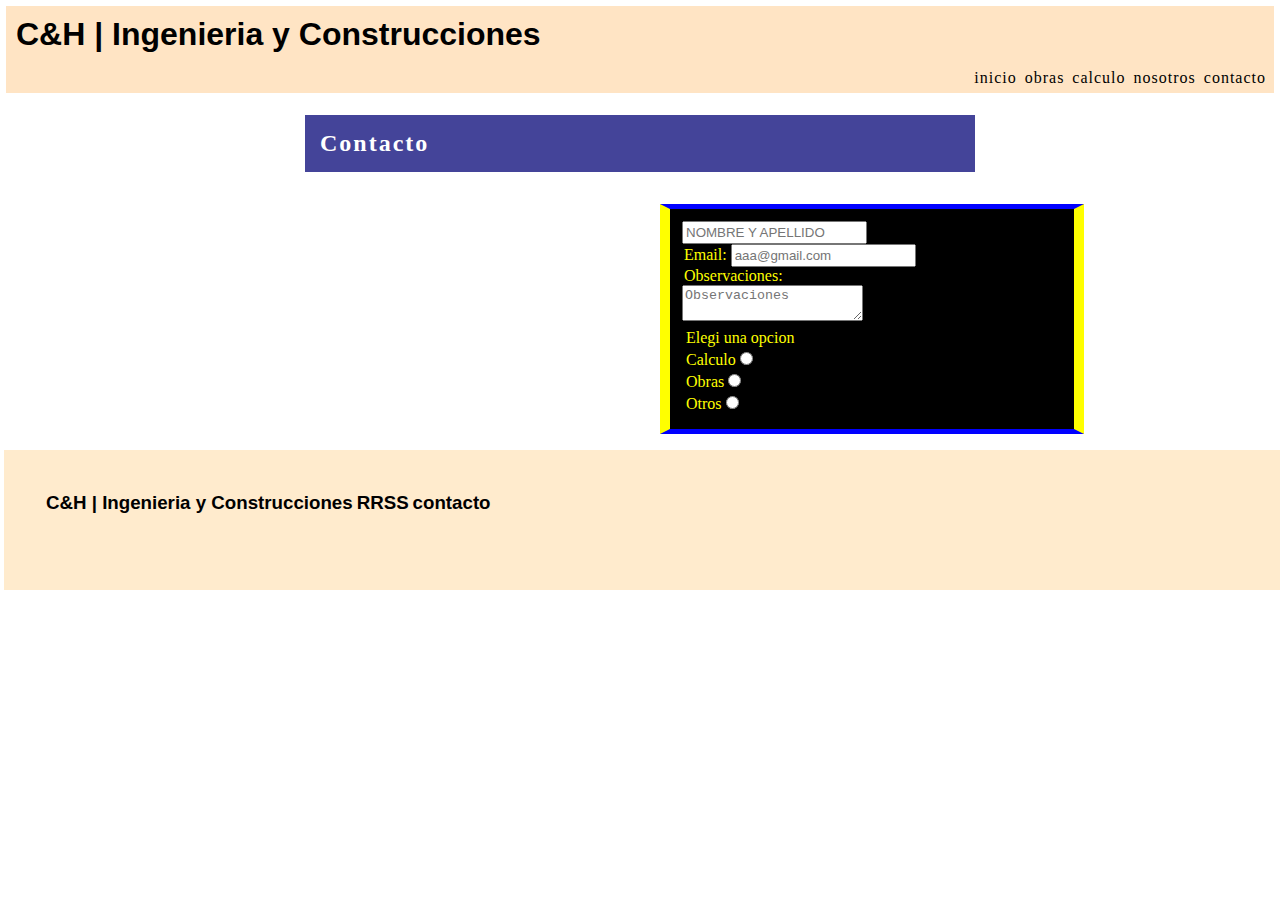
<file: paginas/contacto.html>
<html lang="es">
<head>
    <meta charset="UTF-8">
    <meta http-equiv="X-UA-Compatible" content="IE=edge">
    <meta name="viewport" content="width=device-width, initial-scale=1.0">
    <link rel="stylesheet" href="../css/estilos.css">
    <title> contacto </title>
</head>
<body>
    <header>
        <h1 class="header__titulo"> C&H | Ingenieria y Construcciones </h1>
        <nav class="header__navegacion">
            <ul>
                <li><a href="../index.html">inicio</a></li>
                <li><a href="../paginas/obras.html">obras</a></li>
                <li><a href="../paginas/calculo.html">calculo</a></li>
                <li><a href="../paginas/nosotros.html">nosotros</a></li>
                <li><a href="../paginas/contacto.html">contacto</a></li>
            </ul>
        </nav>
        <main>
        <h2 class="subtitulo__general" >Contacto</h2>
        <section>
            <article>
                <form action="#">
                    <input type="text" placeholder="NOMBRE Y APELLIDO"><br>
                    <label for="email">Email:
                        <input type="email" placeholder="aaa@gmail.com" name="email"><br>
                    </label>
                    <label for="Observaciones"> Observaciones:<br>
                        <textarea placeholder="Observaciones"></textarea>
                    </label>
                    <div><p>Elegi una opcion</p>
                        <div>Calculo
                            <input type="radio" name="lado" value="calculo">
                        </div>
                        <div>Obras
                            <input type="radio" name="lado" value="obras">
                        </div>
                        <div>Otros
                            <input type="radio" name="lado" value="otros">
                        </div>
                    </div>
                    </form>
            </article>
        </section>
    </main>
    </header>
    <footer>
        <h3>C&H | Ingenieria y Construcciones</h3>
        <h3>RRSS</h3>
        <H3>contacto</H3>
    </footer>
</body>
</html>
</file>
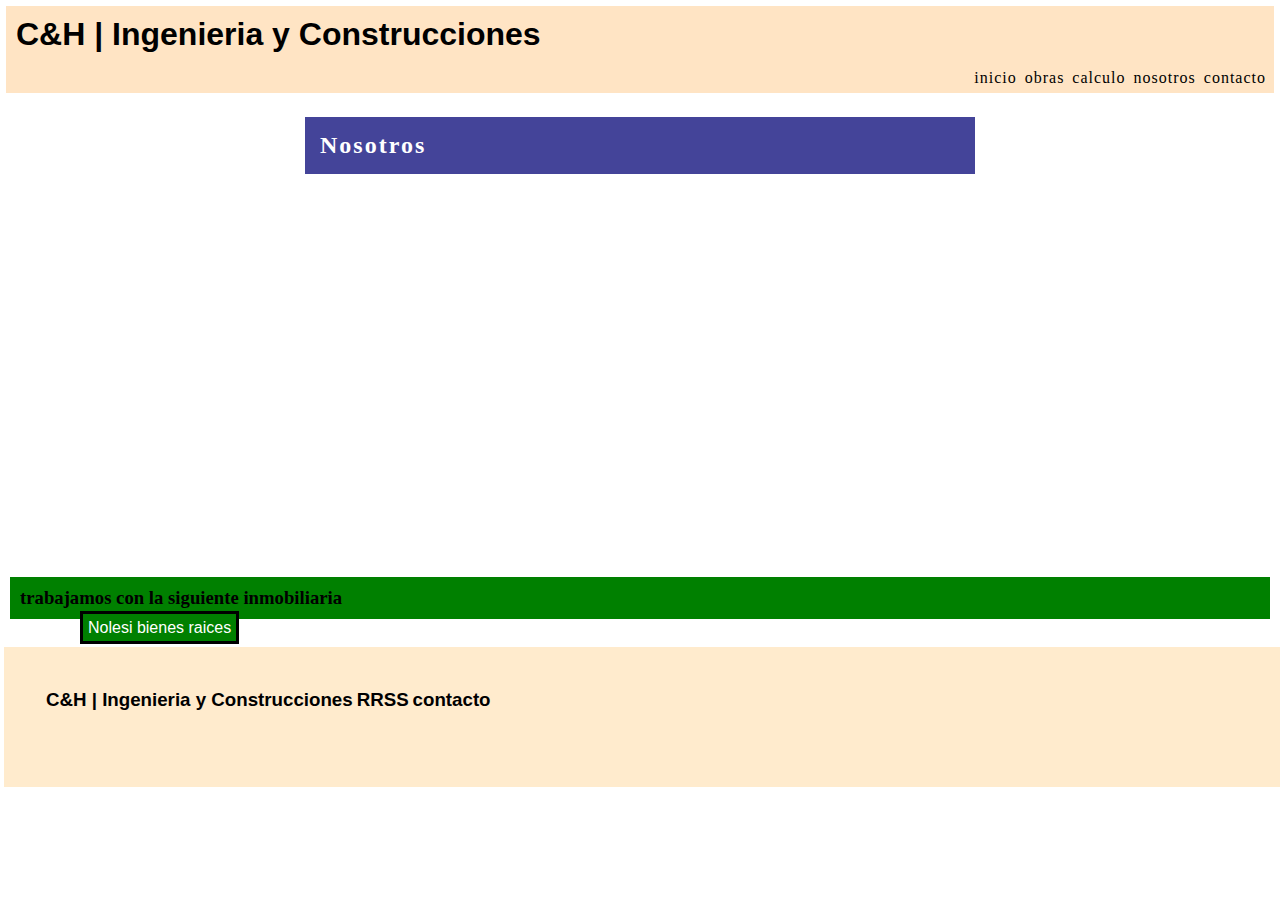
<file: paginas/nosotros.html>
<html lang="es">
<head>
    <meta charset="UTF-8">
    <meta http-equiv="X-UA-Compatible" content="IE=edge">
    <meta name="viewport" content="width=device-width, initial-scale=1.0">
    <link rel="stylesheet" href="../css/estilos.css">
    <title> Nosotros </title>
</head>
<body>
    <header>
        <h1 class="header__titulo"> C&H | Ingenieria y Construcciones </h1>
        <nav class="header__navegacion">
            <ul>
                <li><a href="../index.html">inicio</a></li>
                <li><a href="../paginas/obras.html">obras</a></li>
                <li><a href="../paginas/calculo.html">calculo</a></li>
                <li><a href="../paginas/nosotros.html">nosotros</a></li>
                <li><a href="../paginas/contacto.html">contacto</a></li>
            </ul>
        </nav>
        <main>
        <section>
         <h2 class="subtitulo__general">Nosotros</h2>
         <iframe class="videos__nos" width="560" height="315" src="https://www.youtube.com/embed/YjffFJ8potk" title="YouTube video player" frameborder="0" allow="accelerometer; autoplay; clipboard-write; encrypted-media; gyroscope; picture-in-picture" allowfullscreen></iframe>
          <p><h3 class="inmobiliaria">trabajamos con la siguiente inmobiliaria</h3>
            <a class="nolesi" href="http://www.nolesi.com.ar/"> Nolesi bienes raices</a>
        </p>
         </main>
    </section>
    </header>
    <footer>
        <h3>C&H | Ingenieria y Construcciones</h3>
        <h3>RRSS</h3>
        <H3>contacto</H3>
   </footer>
</body>
</html>
</file>
<file: css/estilos.css>
*{
    margin: 0px;
    padding: 2px;

}

.gird__containerindex{
    display: grid;
    grid-template-rows: 730px ;
    background-image: url(../recursos/office-building-construction-site-picjumbo-com\ \(1\).jpg);
    background-position: center;
    background-size: 100vw;
}

.subtitulo__generalgrid{
    display: grid;
    justify-items:center;
    font-style: italic;
    font-size: 40px;
   
}
.grid__containercalculo{
    display: grid;
    grid-template-rows: 950px ;
    background-image: url(../recursos/calculooriginal.jpg);
    background-position: center;
    background-size: 100vw;
}

.texto__calculogrid{
    padding: 10px; 
    margin: 10px;
    text-align: center;
    font-size: 20px;
}

.grid__containerobras{
    display: grid;
    grid-template-rows: 1100px  1100px  1100px  800px 360px  ;
    grid-template-columns: 1fr ;
    gap: 1px;
    
   }
.subtitulo__gridobra{
    display: grid;
    justify-items:center;
    font-style: italic;
    font-size: 40px;



}

.grid1{
    background-image:url(../recursos/ralph-ravi-kayden-mR1CIDduGLc-unsplash.jpg);
    background-size: 100vw;
   
    

}

.grid1:hover{
    filter: opacity(0.5);

}
.grid2{
    background-image: url(../recursos/r-architecture-2gDwlIim3Uw-unsplash.jpg);
    background-size: 100vw;

    
}

.grid2:hover{
    filter: opacity(0.5);
}

.grid3{
    background-image: url(../recursos/digital-marketing-agency-ntwrk-g39p1kDjvSY-unsplash.jpg);
    background-size: 100vw;
}

.grid4{
    background-image: url(../recursos/is-chessyca-KLtH3wv3inM-unsplash.jpg);
    background-size: 100vw;
}

.grid5{
    background-size: 100vw;
   


}

.mapa{
   width: 99vw;
    height: 350px;
   
   
}



.header__titulo{
    font-family:Arial, Helvetica, sans-serif ;
    background-color: bisque;
    padding: 10px;
    color: black;
    display: flex;
   
    
   
}

.header__navegacion {
    background-color: bisque;
    letter-spacing: 1px;
    display: flex;
    justify-content: end;
    
    
    
    
   
    
}
a{
    text-decoration: none;
    color:black
}


ul{
    display:flex; 
    list-style-type: none;
    
     
}
li{ align-items: center;

}

 


 .subtitulo__general{
    width: 50vw;
    margin: 20px auto;
    background-color: #449;
    color: #fff;
    padding: 15px;
    letter-spacing: 2px;
    
 }

 footer {
     display: flex;
    width: 100vw;
    height: 60px;
   padding: 40px;
    background-color: blanchedalmond;
    font-family: 'Franklin Gothic Medium', 'Arial Narrow', Arial, sans-serif;
    
}

.footer__obras{
    display: flex;
    width: 100vw;
    height: 60px;
   padding: 40px;
    background-color: blanchedalmond;
    font-family: 'Franklin Gothic Medium', 'Arial Narrow', Arial, sans-serif;

}

    
 


.videos__nos{
    padding: 2px; 
    margin: 30px; 
    margin-left: 600px;
    
}


.inmobiliaria{
    padding: 10px;
    background-color: green;
}
 .nolesi{
    padding: 5px;
    margin: 70px;
    background-color: green;
    font-family: 'Franklin Gothic Medium', 'Arial Narrow', Arial, sans-serif;
    color:white;
    border: black solid;
    text-decoration: none;
    
 }

 article{
    padding: 10px; 
    margin: 10px;
    margin-left: 650px;
  border-top: blue 5px solid;
  border-bottom:blue 5px solid ;
  border-right: yellow 10px solid;
  border-left: yellow 10px solid;
  width: 30vw;
  caret-color: red;
  background-color:black;
  color: yellow;
 }

.boton__calculo{
   height: 50px;
   margin-left: 0px;
   border-radius: 40px;
   cursor: pointer;
   border: none;
   text-transform: uppercase;
   letter-spacing: 1px;
   font-weight: bold;
   box-shadow: 0px 8px 15px
      rgba(0,0, 0, 0.1);
   transition: all 0.3s ease;
}
.boton__calculo:hover {
    background: blue;
    transform: translateY(-7px);
    color: yellow;
    box-shadow: 0px 10px 25px
      rgba(226, 229, 46, 0.445);
}


@media (min-width: 541px) and (max-width:720px){
    videos__nos{
        padding: 2px; 
        margin: 30px; 
        margin-left: 600px;}

        gird__containerindex{
            display: grid;
            grid-template-rows: 700px ;
            background-image: url(../recursos/office-building-construction-site-picjumbo-com\ \(1\).jpg);
            background-position: center;
            background-size: 100vw;
        }

        grid__containercalculo{
            display: grid;
            grid-template-rows: 700px ;
            background-image: url(../recursos/calculooriginal.jpg);
            background-position: center;
            background-size: 100vw;
        }

        grid__containerobras{
            display: grid;
            grid-template-rows: 710px  710px  710px  600px 545px  ;
            grid-template-columns: 1fr ;
            gap: 1px;
            
           }

}

@media (min-width: 320px) and (max-width:540px){
    videos__nos{
        padding: 2px; 
        margin: 30px; 
        margin-left: 500px;}

        gird__containerindex{
            display: grid;
            grid-template-rows: 510px ;
            background-image: url(../recursos/office-building-construction-site-picjumbo-com\ \(1\).jpg);
            background-position: center;
            background-size: 100vw;
        }

        grid__containercalculo{
            display: grid;
            grid-template-rows: 510px ;
            background-image: url(../recursos/calculooriginal.jpg);
            background-position: center;
            background-size: 100vw;
        }

        grid__containerobras{
            display: grid;
            grid-template-rows: 530px 530px 530px 400px 350px  ;
            grid-template-columns: 1fr ;
            gap: 1px;
            
           }
    
}
</file>
